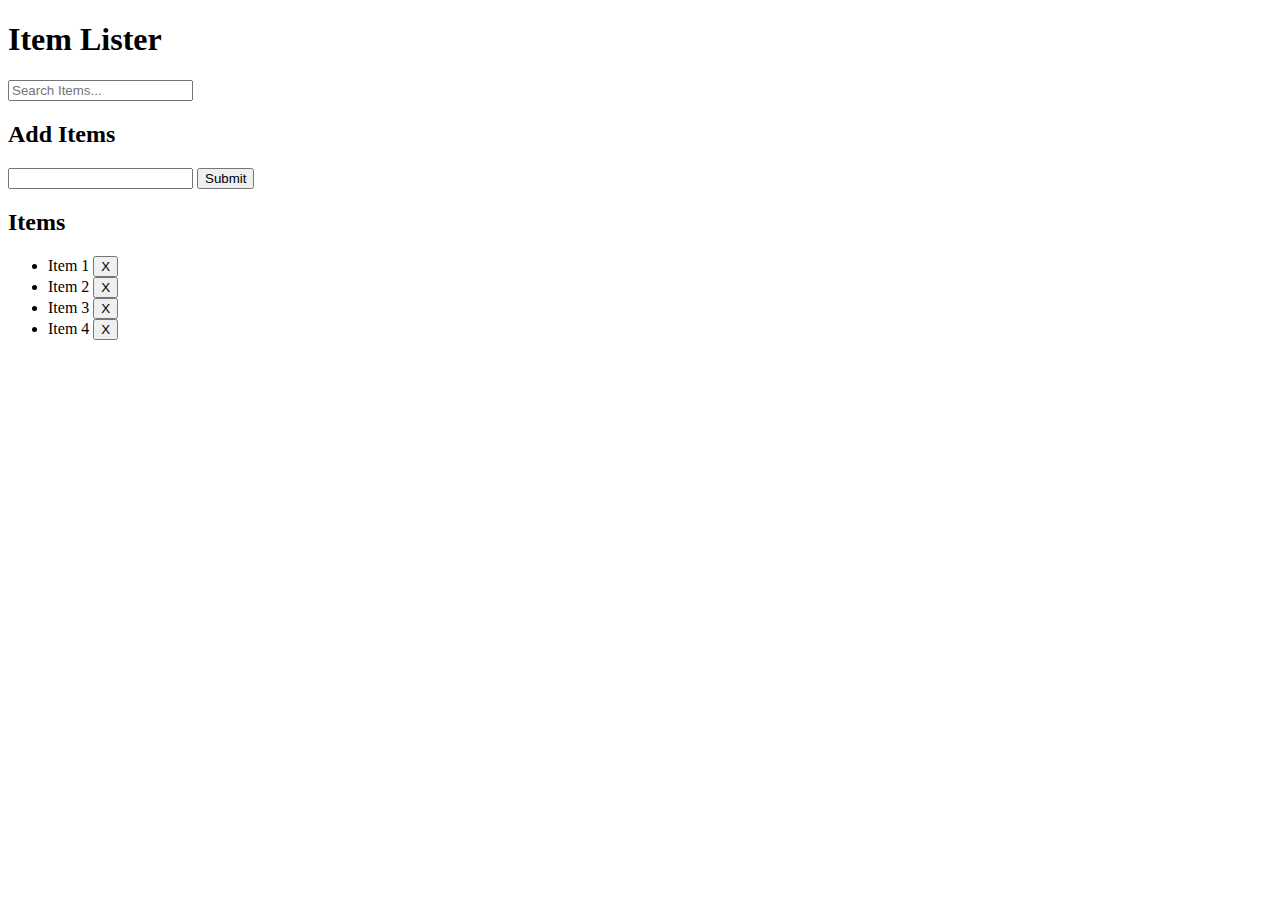
<file: zad1/index.html>
<!DOCTYPE html>
<html lang="en">

<head>
    <meta charset="UTF-8">
    <meta name="viewport" content="width=device-width, initial-scale=1.0">
    <meta http-equiv="X-UA-Compatible" content="ie=edge">
    <link rel="stylesheet" href="https://maxcdn.bootstrapcdn.com/bootstrap/4.0.0-beta/css/bootstrap.min.css" integrity="sha384-/Y6pD6FV/Vv2HJnA6t+vslU6fwYXjCFtcEpHbNJ0lyAFsXTsjBbfaDjzALeQsN6M"
        crossorigin="anonymous">
    <title>Item Lister</title>
</head>

<body id="bodi1">
    <header id="main-header" class="bg-success text-white p-4 mb-3">
        <div class="container">
            <div class="row">
                <div class="col-md-6">
                    <h1 id="header-title">Item Lister</h1>
                </div>
                <div class="col-md-6 align-self-center">
                    <input type="text" class="form-control" id="filter" placeholder="Search Items..." list="dl">
                    <datalist id="dl" style="background-color: lightgreen;">
                        <option class="listIt" value="Item 1">
                        <option class="listIt" value="Item 2">
                        <option class="listIt" value="Item 3">
                        <option class="listIt" value="Item 4">
                    </datalist>
                </div>
            </div>
        </div>
    </header>
    <div class="container">
        <div id="main" class="card card-body">
            <h2 class="title">Add Items</h2>
            <form id="addForm" class="form-inline mb-3">
                <input type="text" class="form-control mr-2" id="item">
                <input type="submit" class="btn btn-dark" value="Submit">
            </form>
            <h2 class="title">Items</h2>
            <ul id="items" class="list-group">
                <li class="list-group-item">Item 1 <button class="btn btn-danger btn-sm float-right delete">X</button></li>
                <li class="list-group-item">Item 2 <button class="btn btn-danger btn-sm float-right delete">X</button></li>
                <li class="list-group-item">Item 3 <button class="btn btn-danger btn-sm float-right delete">X</button></li>
                <li class="list-group-item">Item 4 <button class="btn btn-danger btn-sm float-right delete">X</button></li>
            </ul>
        </div>
    </div>

    <script src="index.js"></script>
</body>

</html>
</file>
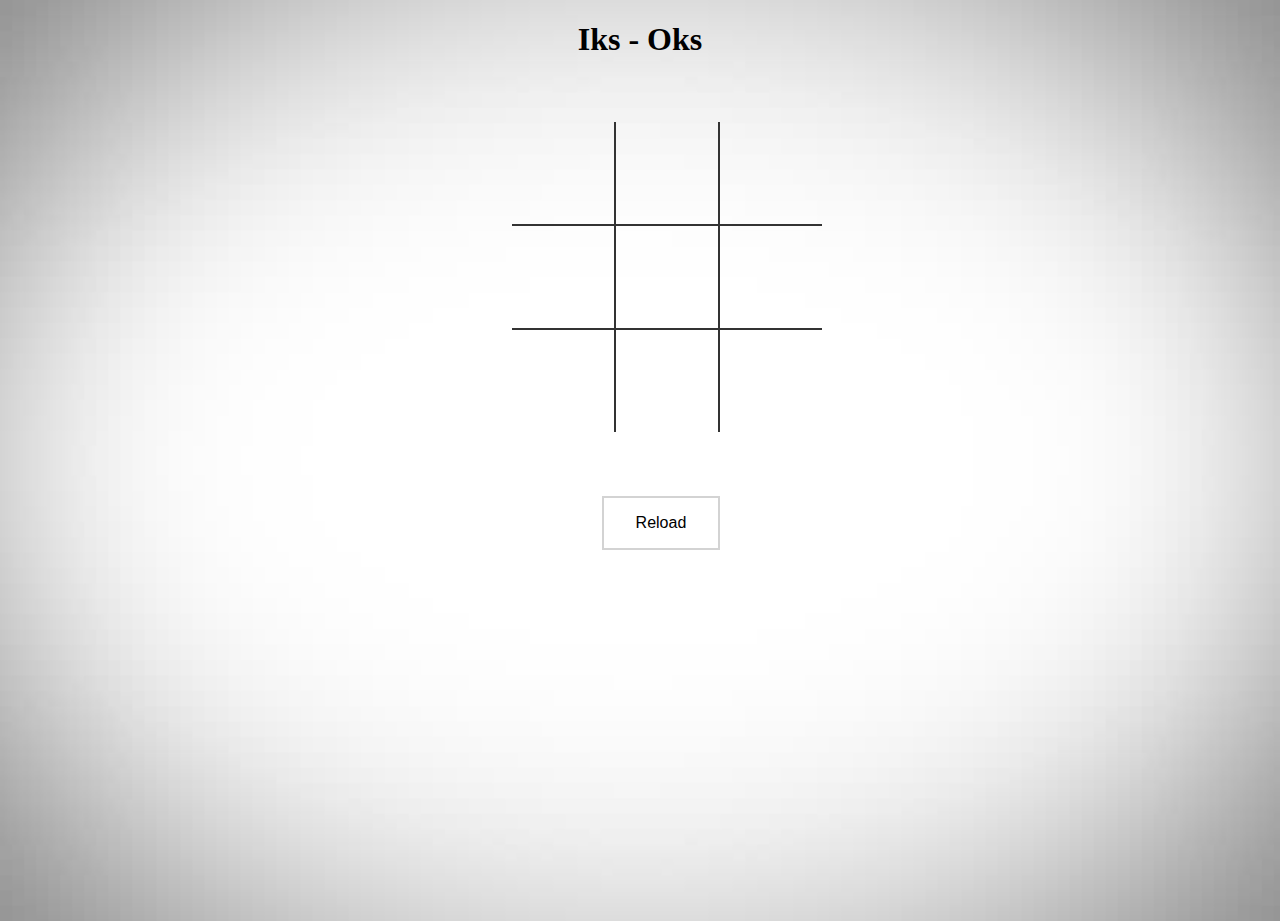
<file: zad2/index.html>
<!DOCTYPE html>
<html lang="en">
<head>
    <meta charset="utf-8" />
    <meta http-equiv="X-UA-Compatible" content="IE=edge">
    <title>X - O</title>
    <meta name="viewport" content="width=device-width, initial-scale=1">
    <link rel="stylesheet" type="text/css" media="screen" href="style.css" />
    <link rel="stylesheet" href="https://cdnjs.cloudflare.com/ajax/libs/font-awesome/4.7.0/css/font-awesome.min.css">
    <link rel="stylesheet" href="https://use.fontawesome.com/releases/v5.3.1/css/all.css" integrity="sha384-mzrmE5qonljUremFsqc01SB46JvROS7bZs3IO2EmfFsd15uHvIt+Y8vEf7N7fWAU" crossorigin="anonymous">
    
</head>
<body>
    <h1>Iks - Oks</h1>
    <div>
        <table id="igra">
            <tr>
                <td class="cell" id="0"></td>
                <td class="cell" id="1"></td>
                <td class="cell" id="2"></td>
            </tr>
            <tr>
                <td class="cell" id="3"></td>
                <td class="cell" id="4"></td>
                <td class="cell" id="5"></td>
            </tr>
            <tr>
                <td class="cell" id="6"></td>
                <td class="cell" id="7"></td>
                <td class="cell" id="8"></td>
            </tr>
        </table>

    </div>
    <button id="btn">Reload</button>
    <script src="main.js"></script>
</body>
</html>
</file>
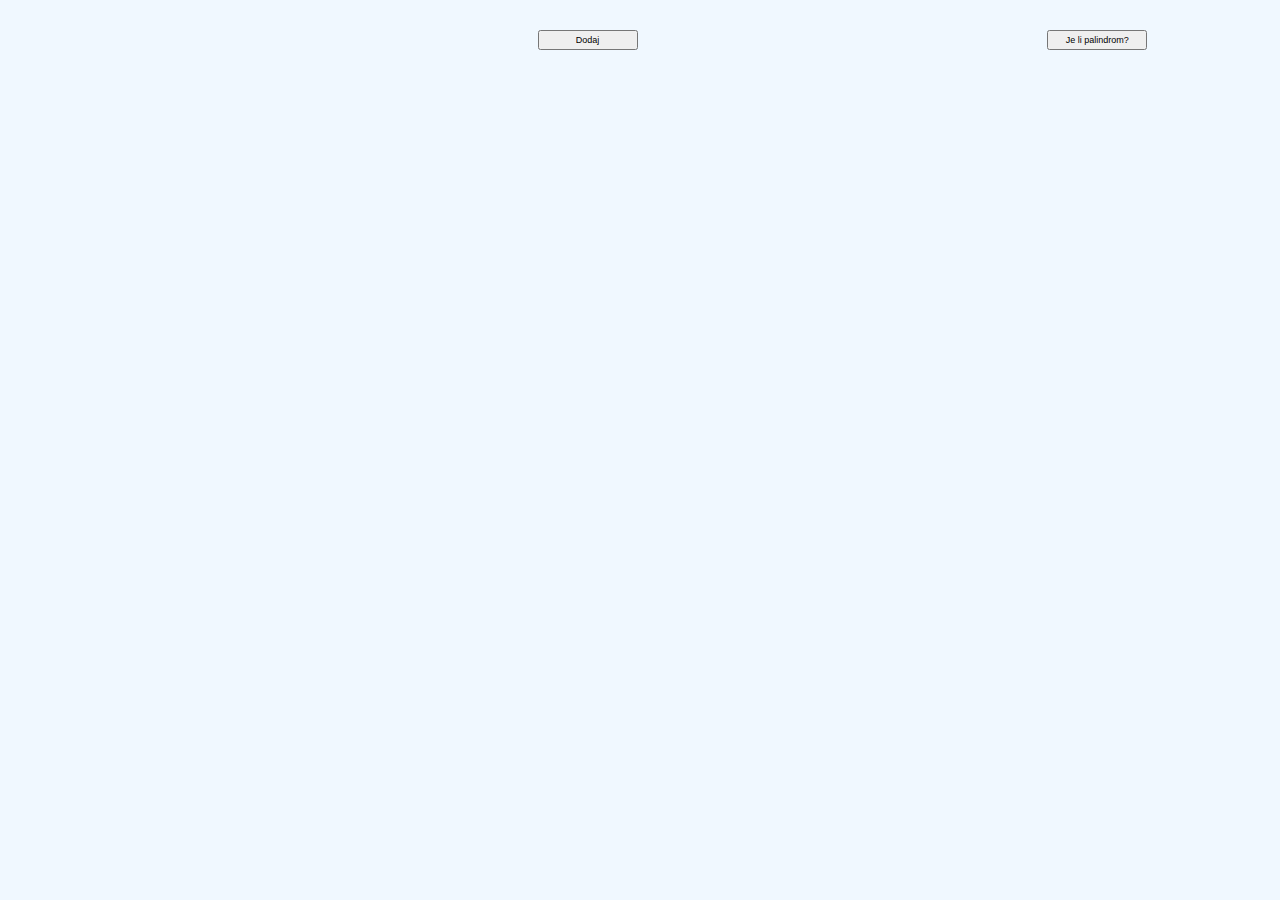
<file: zad3/index.html>
<!DOCTYPE html>
<html lang="en">
<head>
    <meta charset="utf-8" />
    <meta http-equiv="X-UA-Compatible" content="IE=edge">
    <title>Zad 3</title>
    <meta name="viewport" content="width=device-width, initial-scale=1">
    <link rel="stylesheet" type="text/css" media="screen" href="style.css" />
</head>
<body>
    
    <div id="mjestoZaKvadratice">
        
        
    </div>
    <div>
        <button id="dodaj">Dodaj</button>
        <button id="provjera">Je li palindrom? </button>
    </div>
    <h1 class="je" id="j1">Jeste palindrom</h1>
    <h1 class="je" id="j2">Nije palindrom</h1>
        
    <script src="main.js"></script>
</body>
</html>
</file>
<file: zad2/style.css>
h1{
    display: block;
    text-align: center;
}
body{
    margin: 0;
    background-image: url("1.jpg");
    background-repeat: no-repeat;
    background-size: 100% 100%;
    height: 100vh;
}
#btn {
    background-color: white; 
    color: black; 
    border: 2px solid lightgray;
    padding: 16px 32px;
    text-align: center;
    text-decoration: none;
    display: inline-block;
    font-size: 16px;
    margin: 4px 2px;
    -webkit-transition-duration: 0.4s; /* Safari */
    transition-duration: 0.4s;
    cursor: pointer;
}
#btn:hover {
    background-color: grey;
    color: white;
}
.futer{
    text-align: center;
    bottom: -10px;
    margin-left: 0%;
    width: 100%;
    line-height: 50px;
    background-color:rgb(197, 195, 195);
}
.futer h3 a{
    background-color: black;
    color: aliceblue;
    padding: 12px 8px;
    text-decoration: none;
}
.futer h3 a:hover{
    background-color: rgb(233, 233, 233);
    color: black;
    border: 2pt solid black;
}
.futer i{
    font-size: 2em;
}
td {
    border:  2px solid #333;
	height:  100px;
	width:  100px;
	text-align:  center;
	vertical-align:  middle;
	font-family:  "Comic Sans MS", cursive, sans-serif;
	font-size:  70px;
	cursor: pointer;
}
.end{
    display: none;
}
.rez{
    position: fixed;
    left: 40%;
    top:65%;
}
table {
    border-collapse: collapse;
    margin-top: 0;
    position: relative;
    margin-left: 40%;
    margin-right: 30%;
    margin-top: 5%;
}
#btn{
    margin-left: 47%;
    margin-right: 30%;
    margin-top: 5%;

}
table tr:first-child td {
	border-top: 0;
}

table tr:last-child td {
	border-bottom: 0;
}

table tr td:first-child {
	border-left: 0;
}

table tr td:last-child {
	border-right: 0;
}

@media screen and (max-width: 600px) {
    
    table{
        position: fixed;
        width: 70%;
        top: 150px;
        left: 45px;
        margin-left: 0;
        margin-right: 0;
        margin-top: 0;
    }
    #btn{
        position: fixed;
        bottom: 20px;
        right: 20px;
    }
  }
</file>
<file: zad3/style.css>
body {
    width: 80%;
    margin: 20px auto;
    background-color: aliceblue;
    
}

input {
    width: 30px;
    height: 20px;
    border: 1px solid black;
    margin: 5px 5px;
    text-align: center;
    font-family: 'Gill Sans', 'Gill Sans MT', Calibri, 'Trebuchet MS', sans-serif;
}

button {
    width: 15px;
    height: 15px;
    margin: 5px 14px;
    font-size: 9px;
    text-align: center;
    padding: 0px;
}

#mjestoZaKvadratice {
    background-color: grey;
}

[class^=new] {
    display: inline-block;
}

#dodaj,#provjera{
    float: left;
    width: 100px;
    height: 20px;
    margin-top: 10px;
    margin-right: 0;
    margin-left: 40%
}
.je{
    position: fixed;
    display: none;
    top: 50%;
    left: 40%;
}
#palindrom {
    font-size: 25px;
}
</file>
